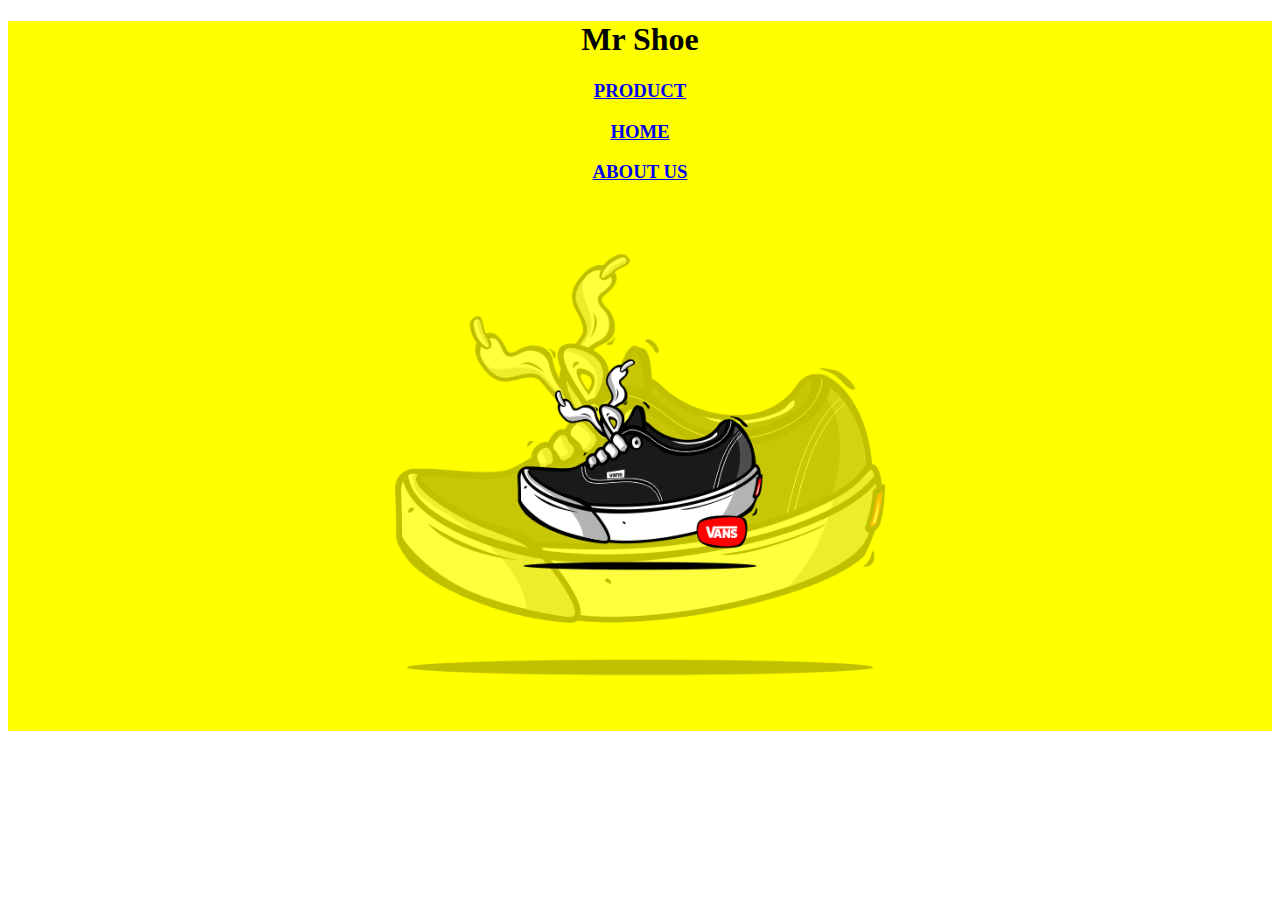
<file: index.html>
<!DOCTYPE html>
<html>
<style>
body * {
background-color: yellow;
}

</style>
<body>
<center>
<h1>Mr Shoe</h1>
<h3><a href="PRODUCT.html" target="_blank">PRODUCT</a><h3>
<h3><a href="index.html" target="_blank">HOME</a></h3>
<h3><a href="ABOUT US.html" target="_blank">ABOUT US</a></h3>
<div class="container">
<img src="logos.jpg" alt="Logo" width= "700px">

</center>
</div>
</body>
</html>
</file>
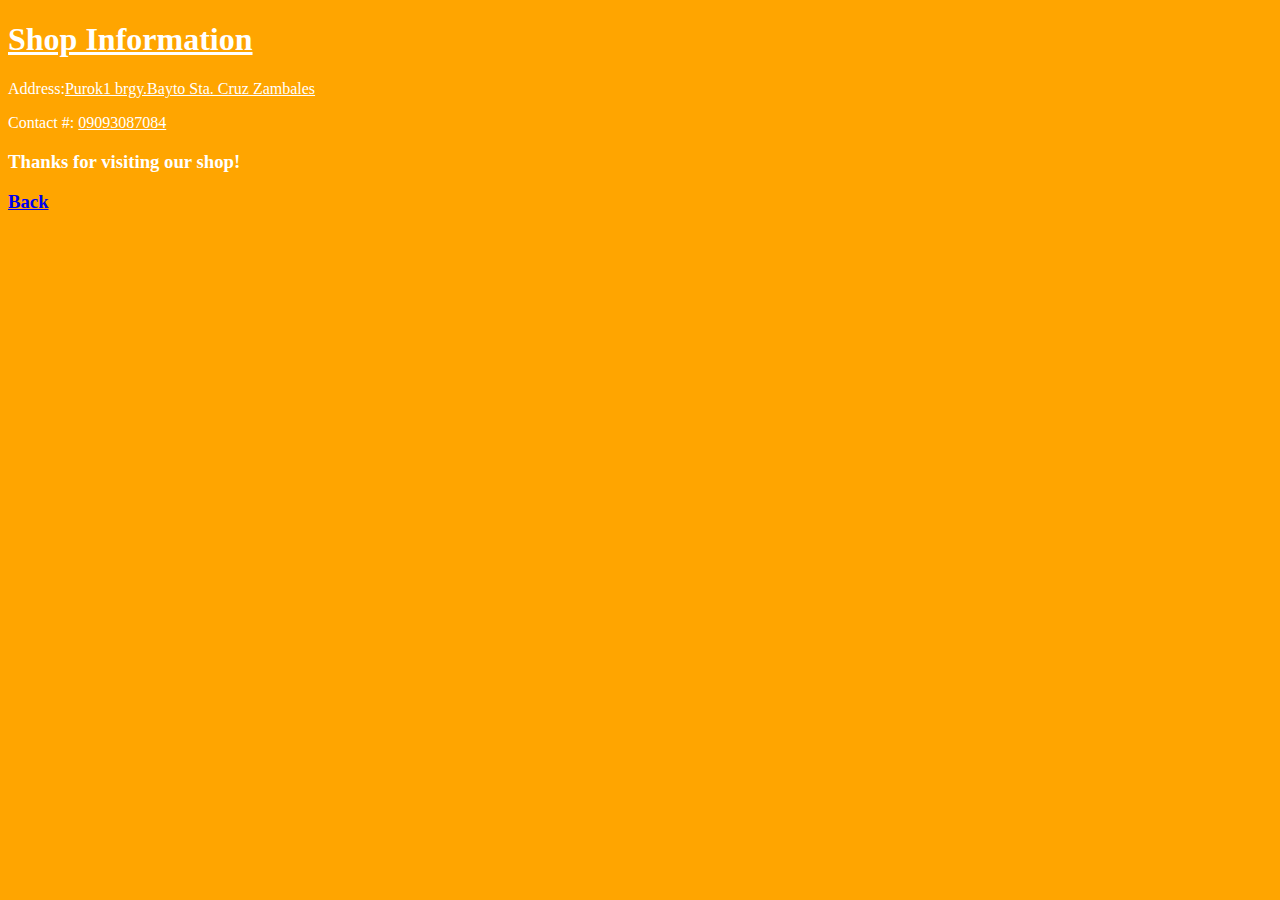
<file: ABOUT US.html>
<!DOCTYPE html>
<html>
<head>
<link rel="stylesheet"href="css.css">
</head>
<body>
<h1><u>Shop Information</h1></u>
<p>Address:<u>Purok1 brgy.Bayto Sta. Cruz Zambales</u></p>
<p>Contact #: <u>09093087084</u></p>
<p><h3>Thanks for visiting our shop!</h3></p>
<h3><a href="Home.html">Back</a></h3>
</body>
</html>
</file>
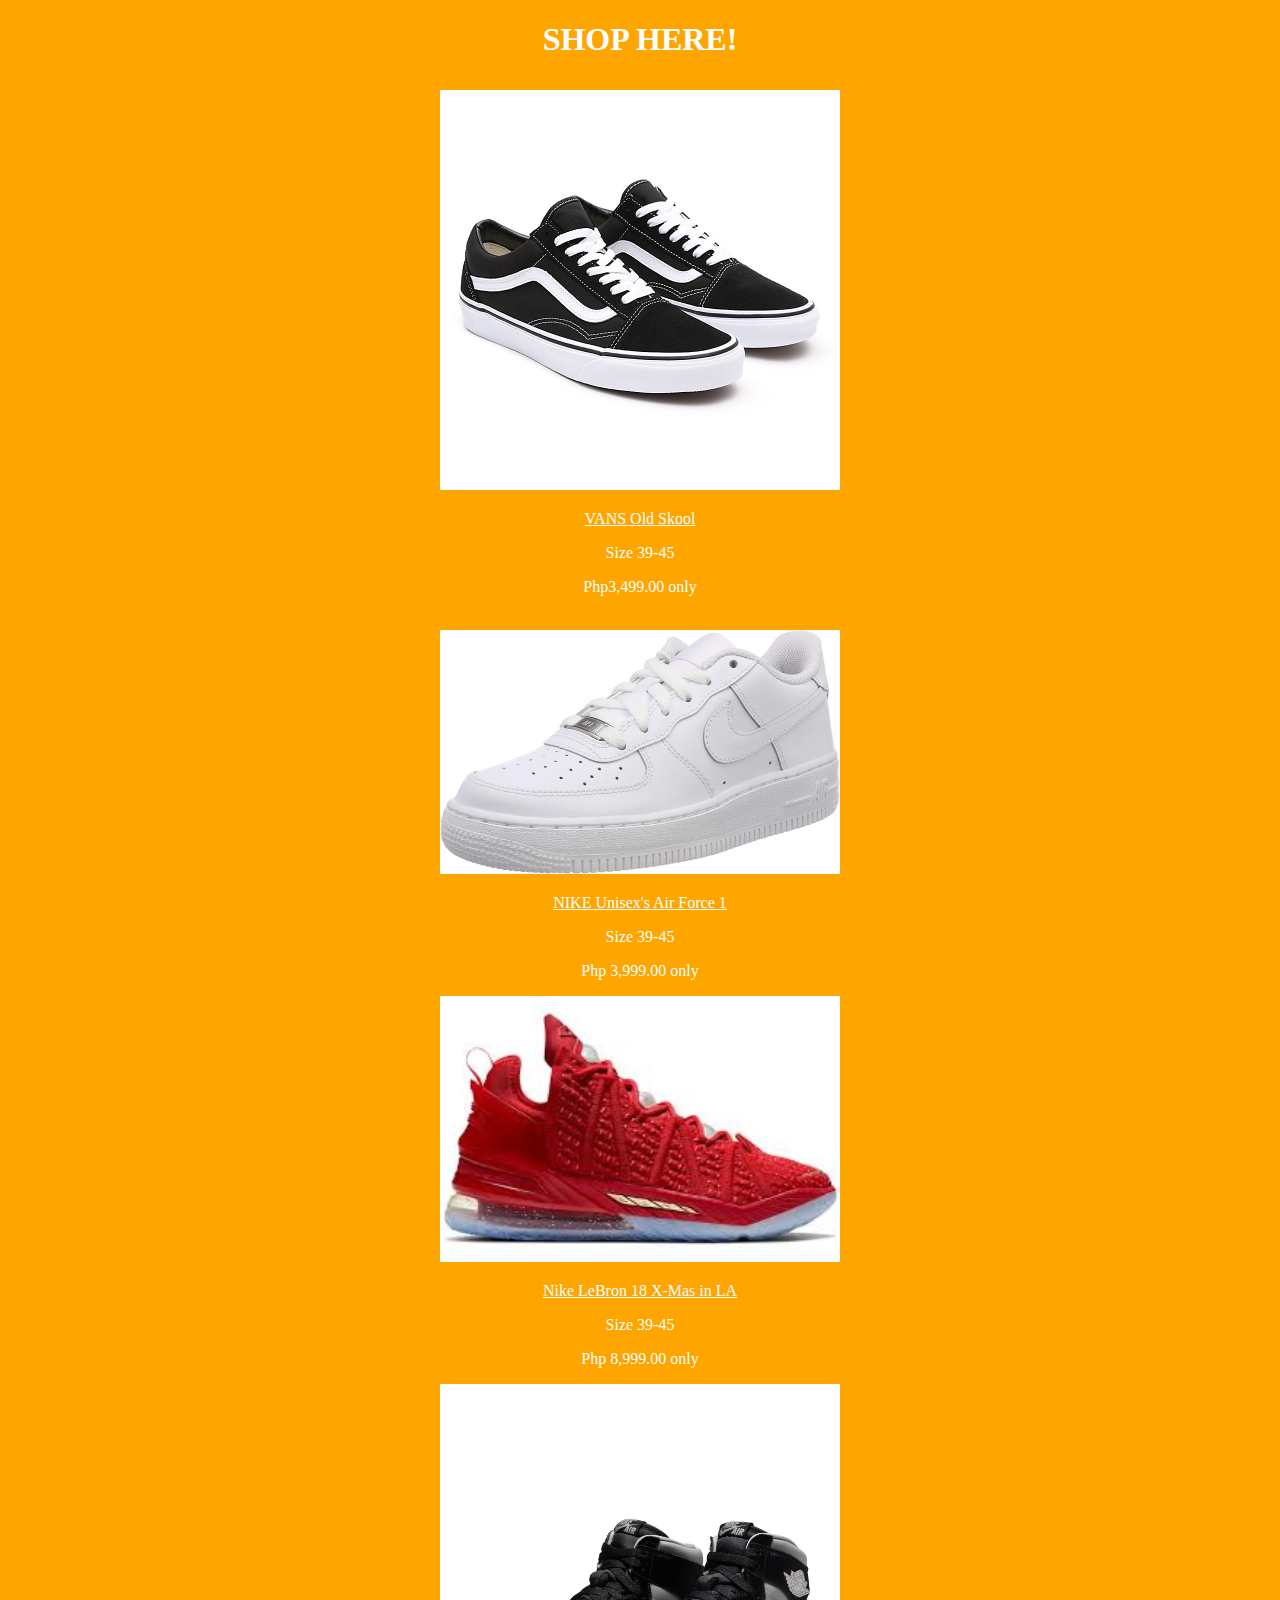
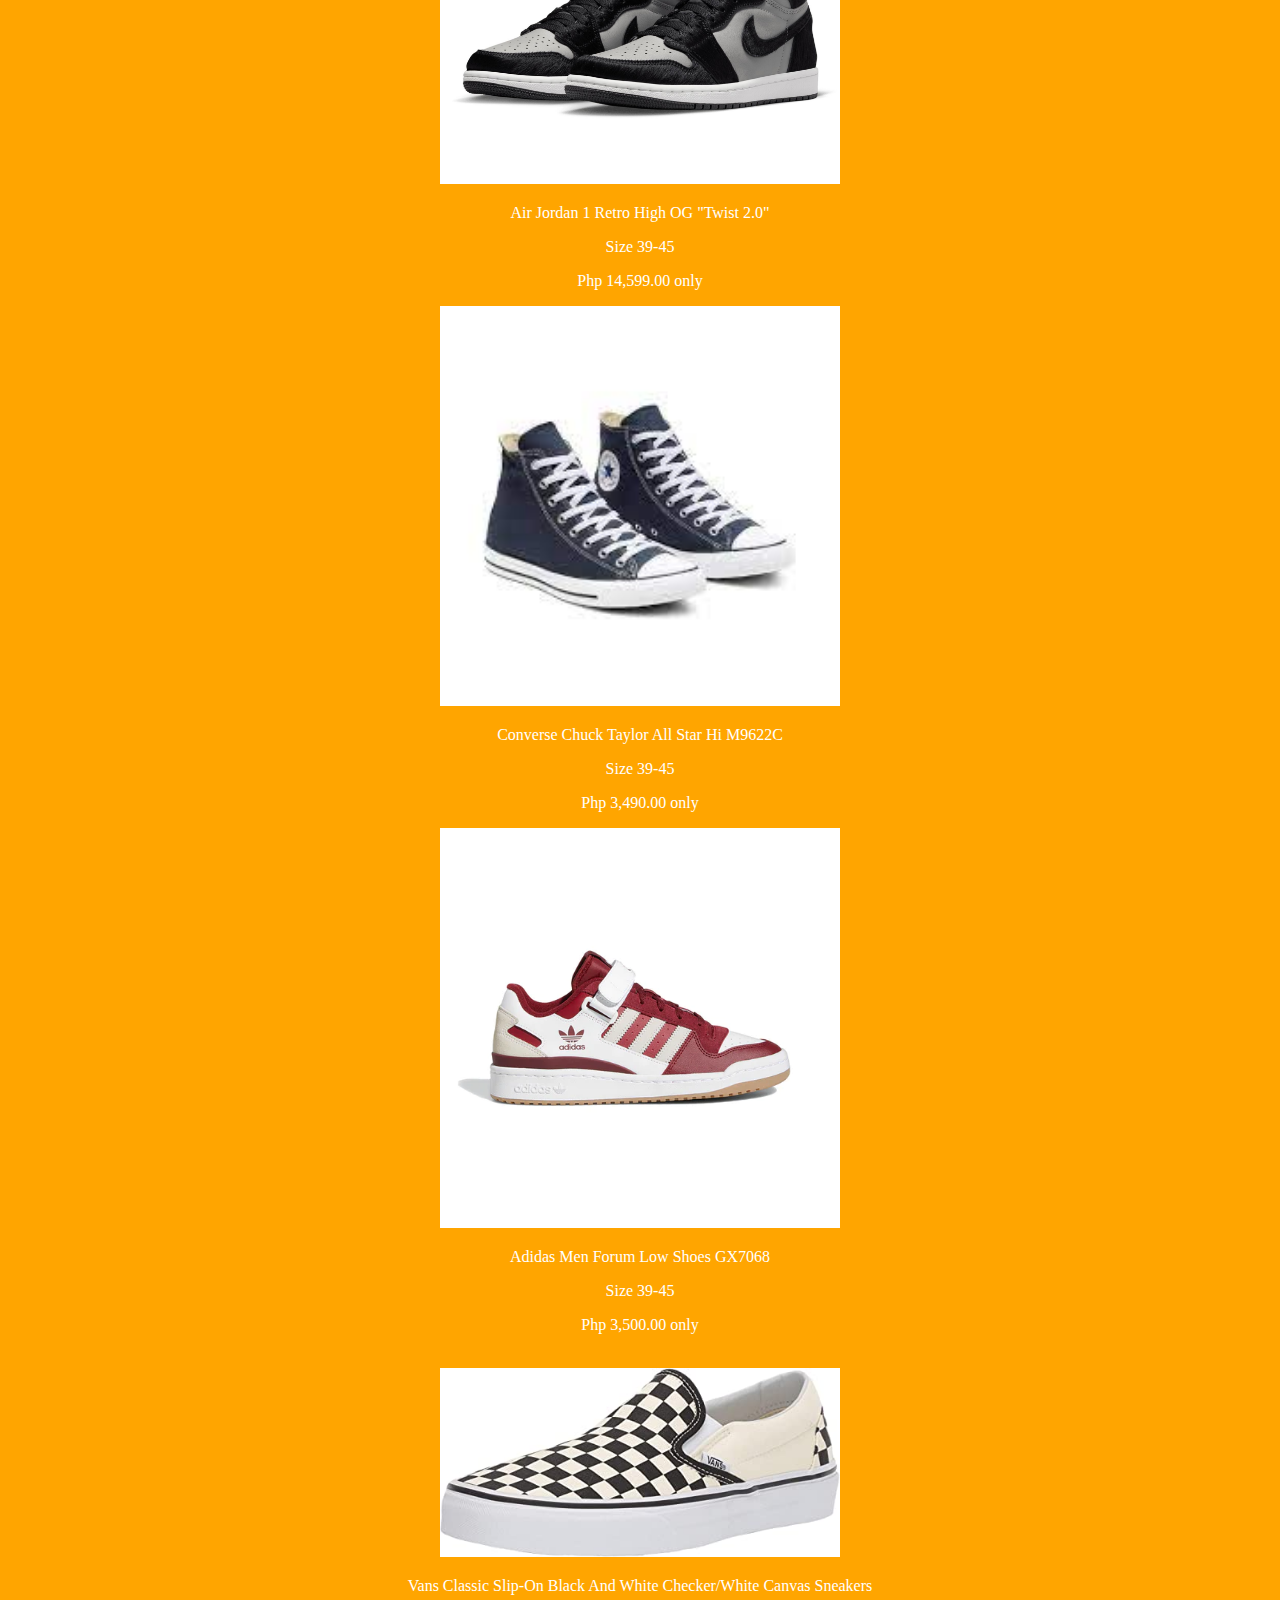
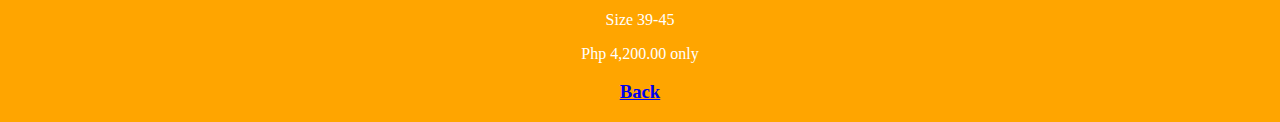
<file: PRODUCT.html>
<!DOCTYPE html>
<html>
<head>
<link rel="stylesheet"href="css.css">
</head>
<body>
<center>
<p><h1>SHOP HERE!</p></h1>

<img src="oldskool.jpg" alt="oldskool" width= "400px">
<p><u>VANS Old Skool</u></p>
<p>Size 39-45</p>
<p>Php3,499.00 only</p>
<br>
<img src="airforce.jpg" alt="airforce" width= "400px">
<p><u>NIKE Unisex's Air Force 1</u></p>
<p>Size 39-45</p>
<p>Php 3,999.00 only</p>
<img src="lebron.jpg" alt="lebron" width= "400px">
<p><u>Nike LeBron 18
X-Mas in LA</p></u>
<p>Size 39-45</p>
<p>Php 8,999.00 only</p>
<img src="jordan.jpg" alt="jordan" width= "400px">
<p>Air Jordan 1 Retro High OG "Twist 2.0"</p>
<p>Size 39-45</p>
<p>Php 14,599.00 only</p>

<img src="chuck.jpg" alt="converse" width= "400px">
<p>Converse Chuck Taylor All Star Hi M9622C</p>
<p>Size 39-45</p>
<p>Php 3,490.00 only</p>

<img src="adi.jpg" alt="converse" width= "400px">
<p>Adidas Men Forum Low Shoes GX7068</p>
<p>Size 39-45</p>
<p>Php 3,500.00 only</p>
<br>
<img src="checker.jpg" alt="converse" width= "400px">
<p>Vans Classic Slip-On Black And White Checker/White Canvas Sneakers</p>
<p>Size 39-45</p>
<p>Php 4,200.00 only</p>
<h3><a href="index.html">Back</a></h3>


</center>
</body>
</html>
</file>
<file: css.css>
body {
color:white; background-color:orange;
}
</file>
